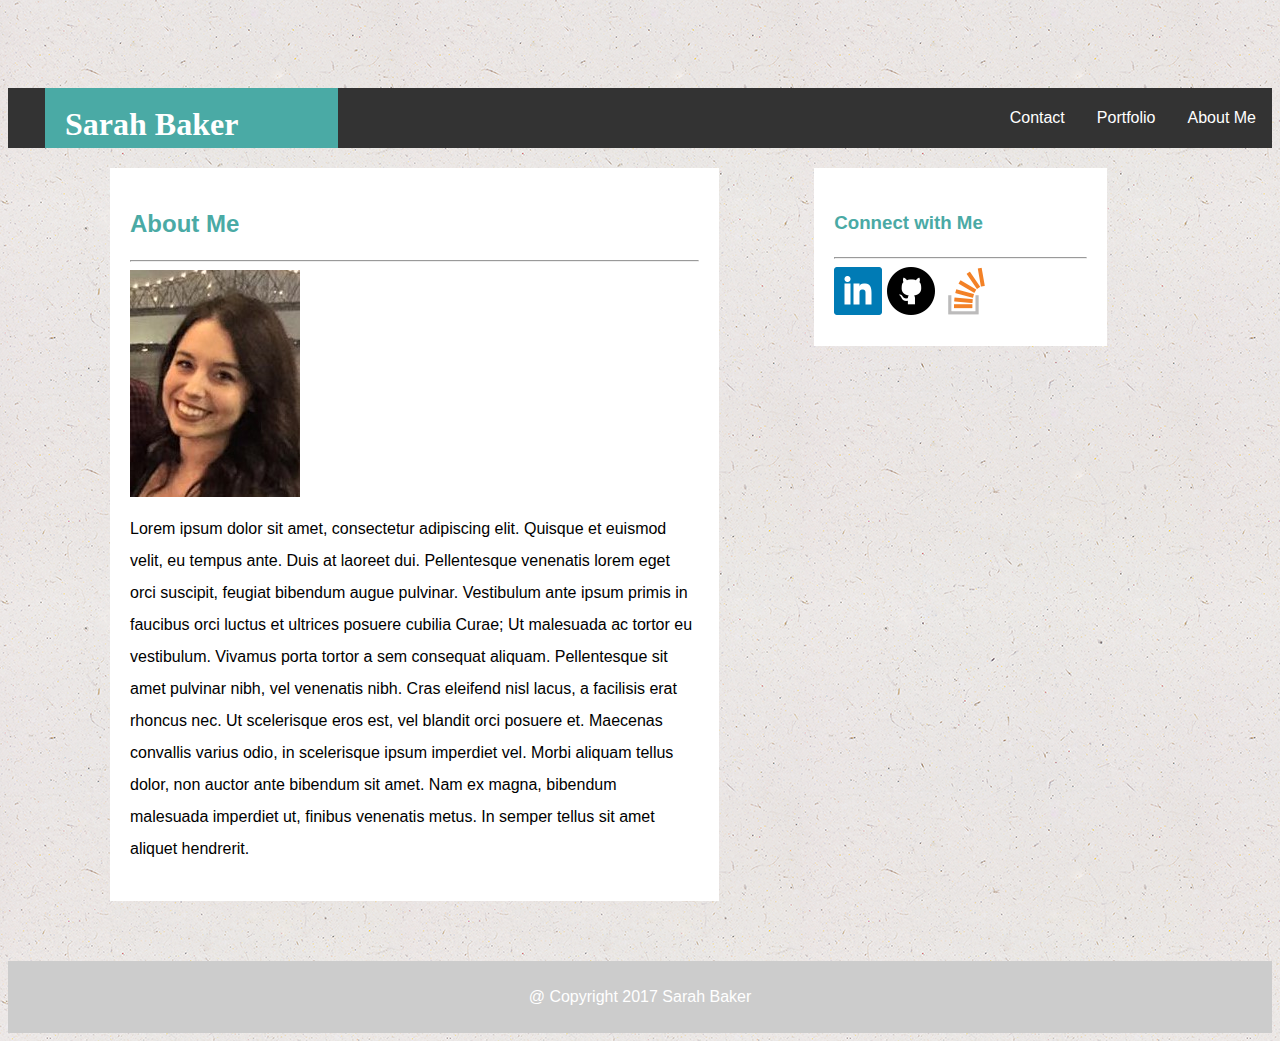
<file: index.html>
<!DOCTYPE <html>

<head>

<html lang="us">
<meta charset="UTF-8">
<title>Sarah Baker Portfolio</title>

<link rel="stylesheet" type="text/css" href="assets/css/style.css">

</head>

<body>

<body background="assets/images/background.png">

<header id="index">

	<h1>Sarah Baker</h1>

	<ul>
		<li><a href="index.html" target="_blank">About Me</a></li>
		<li><a href="portfolio.html" target="_blank">Portfolio</a></li>
		<li><a href="contact.html" target="_blank">Contact</a></li>
	</ul>

</header>

<section id="AboutMe">
	<h2>About Me</h2>
	<hr>
	
	<img src="assets/images/sarah2.jpg" alt="Sarah Baker">
	<p>Lorem ipsum dolor sit amet, consectetur adipiscing elit. Quisque et euismod velit, eu tempus ante. Duis at laoreet dui. Pellentesque venenatis lorem eget orci suscipit, feugiat bibendum augue pulvinar. Vestibulum ante ipsum primis in faucibus orci luctus et ultrices posuere cubilia Curae; Ut malesuada ac tortor eu vestibulum. Vivamus porta tortor a sem consequat aliquam. Pellentesque sit amet pulvinar nibh, vel venenatis nibh. Cras eleifend nisl lacus, a facilisis erat rhoncus nec. Ut scelerisque eros est, vel blandit orci posuere et. Maecenas convallis varius odio, in scelerisque ipsum imperdiet vel. Morbi aliquam tellus dolor, non auctor ante bibendum sit amet. Nam ex magna, bibendum malesuada imperdiet ut, finibus venenatis metus. In semper tellus sit amet aliquet hendrerit.</p>
</section>

<section id="Connect">
	<h3>Connect with Me</h3>
	<hr>
		<a href="https://www.linkedin.com/in/sarah-baker-5aaa6213/" target="_blank"><img src="assets/images/linkedin.png" alt="linkedin"></a>
		<a href="https://github.com/sabaker1990" target="_blank"><img src="assets/images/github.png" alt="github"></a>
		<a href="http://stackoverflow.com/users/7631647/sarah-baker" target="_blank"><img src="assets/images/stackoverflow.png" alt="stack overflow"></a>
</section>	

<footer>@ Copyright 2017 Sarah Baker</footer>
</body>

</html>
</file>
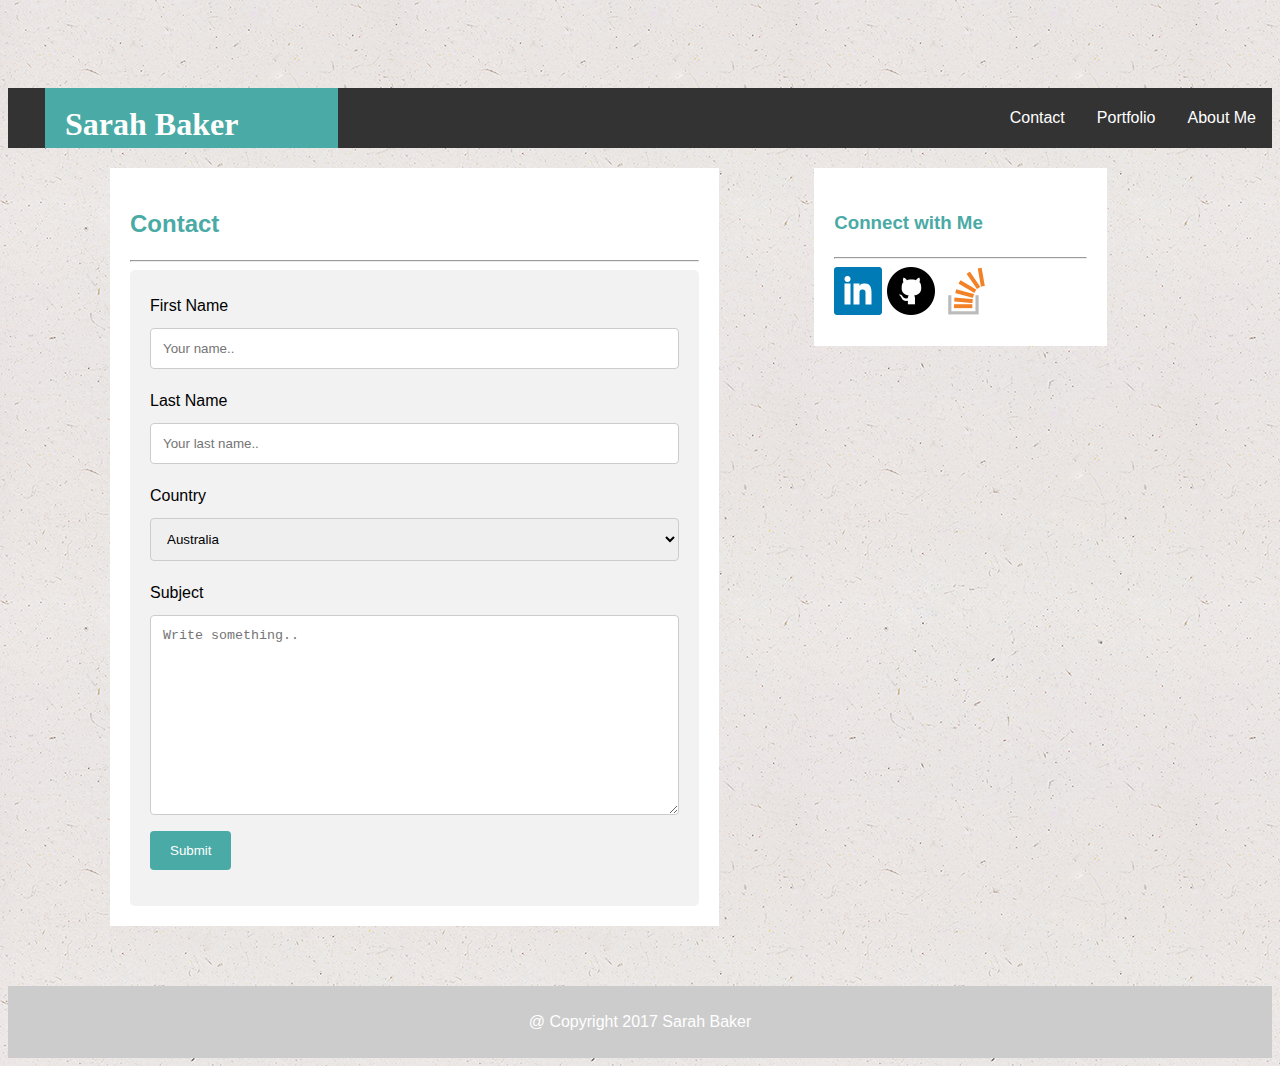
<file: contact.html>
<!DOCTYPE <html>

<head>

<html lang="us">
<meta charset="UTF-8">
<title>Sarah Baker Portfolio</title>

<link rel="stylesheet" type="text/css" href="assets/css/style.css">

</head>

<body>

<body background="assets/images/background.png">

<header id="index">

	<h1>Sarah Baker</h1>

	<ul>
		<li><a href="index.html" target="_blank">About Me</a></li>
		<li><a href="portfolio.html" target="_blank">Portfolio</a></li>
		<li><a href="contact.html" target="_blank">Contact</a></li>
	</ul>

</header>

<section id="Contact">
	<h2>Contact</h2>
	<hr>
	<div class="container">
  <form action="/action_page.php">

    <label for="fname">First Name</label>
    <input type="text" id="fname" name="firstname" placeholder="Your name..">

    <label for="lname">Last Name</label>
    <input type="text" id="lname" name="lastname" placeholder="Your last name..">

    <label for="country">Country</label>
    <select id="country" name="country">
      <option value="australia">Australia</option>
      <option value="canada">Canada</option>
      <option value="usa">USA</option>
    </select>

    <label for="subject">Subject</label>
    <textarea id="subject" name="subject" placeholder="Write something.." style="height:200px"></textarea>

    <input type="submit" value="Submit">

  </form>
</div>

</section>

<section id="Connect">
	<h3>Connect with Me</h3>
	<hr>
		<a href="https://www.linkedin.com/in/sarah-baker-5aaa6213/" target="_blank"><img src="assets/images/linkedin.png" alt="linkedin"></a>
		<a href="https://github.com/sabaker1990" target="_blank"><img src="assets/images/github.png" alt="github"></a>
		<a href="http://stackoverflow.com/users/7631647/sarah-baker" target="_blank"><img src="assets/images/stackoverflow.png" alt="stack overflow"></a>
</section>	

<footer>@ Copyright 2017 Sarah Baker</footer>
</body>

</html>
</file>
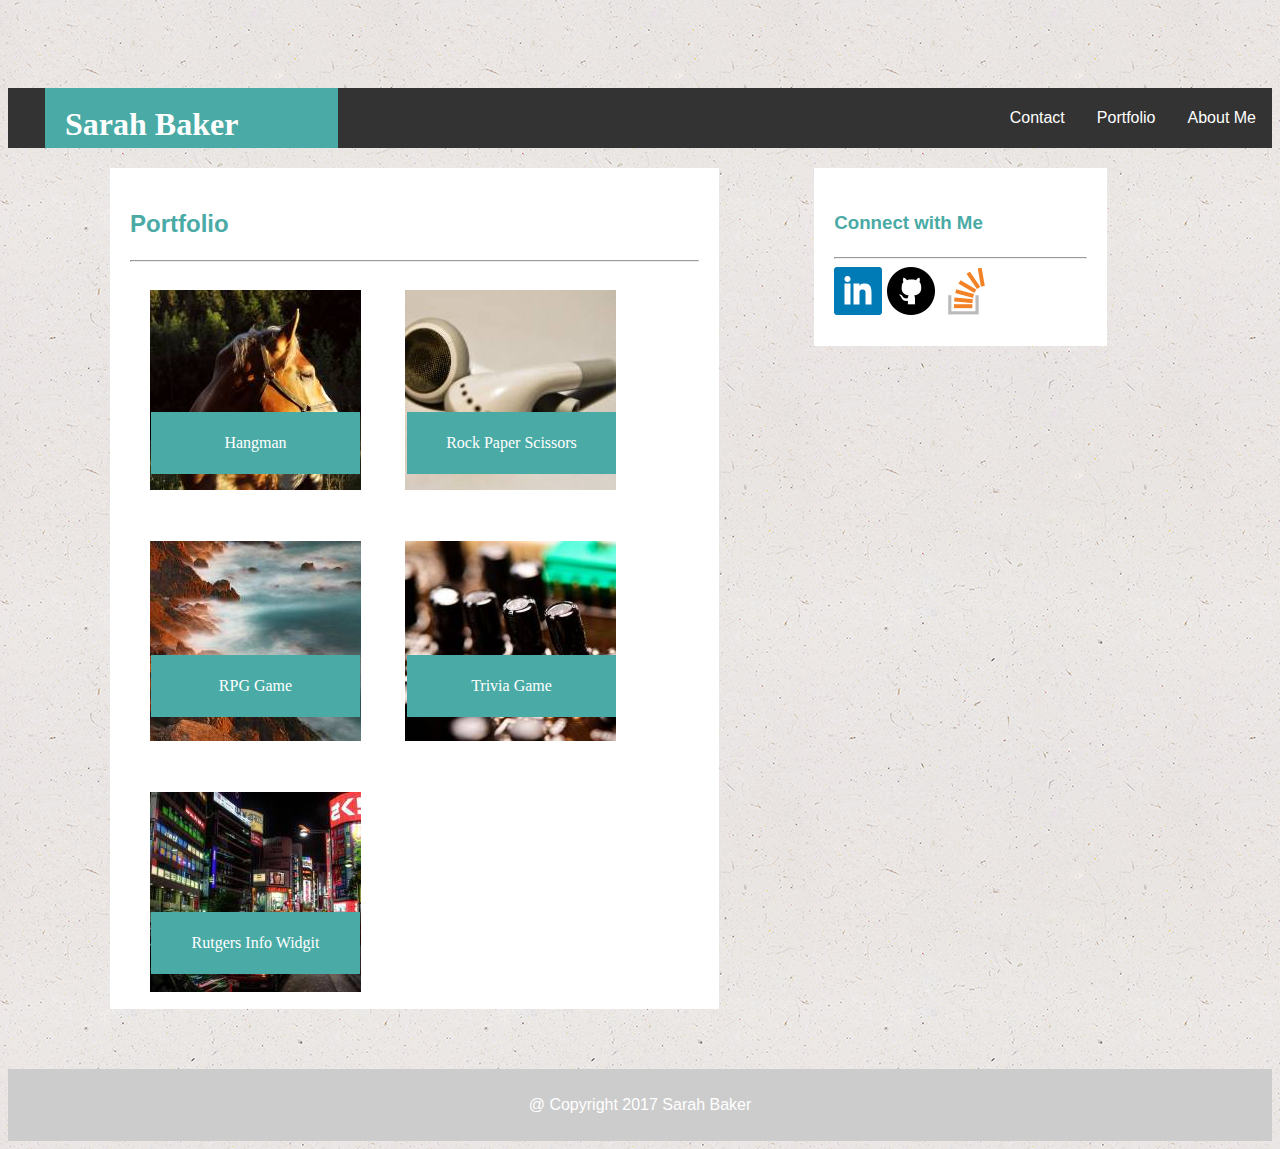
<file: portfolio.html>
<!DOCTYPE <html>

<head>

<html lang="us">
<meta charset="UTF-8">
<title>Sarah Baker Portfolio</title>

<link rel="stylesheet" type="text/css" href="assets/css/style.css">

</head>

<body>

<body background="assets/images/background.png">

<header id="index">

	<h1>Sarah Baker</h1>

	<ul>
		<li><a href="index.html" target="_blank">About Me</a></li>
		<li><a href="portfolio.html" target="_blank">Portfolio</a></li>
		<li><a href="contact.html" target="_blank">Contact</a></li>
	</ul>

</header>

<section id="Portfolio">
	<h2>Portfolio</h2>
	<hr>

		<a href="#" target="_blank"><img class="Pics" src="assets/images/hangman.jpg" alt="hangman"></a>
			
		<a href="#" target="_blank"><img class="Pics" src="assets/images/rpggame.jpg" alt="rpggame"></a>
			
		<a href="#" target="_blank"><img class="Pics" src="assets/images/rutger.jpg" alt="rutger"></a>
			
		<a href="#" target="_blank"><img class="Pics" src="assets/images/rockpaperscissors.jpg" alt="rockpaperscissors"></a>
			
		<a href="#" target="_blank"><img class="Pics" src="assets/images/triviagame.jpg" alt="triviagame"></a>

	<div class="lab lab1">Hangman</div>
	<div class="lab lab2">RPG Game</div>
	<div class="lab lab3">Rutgers Info Widgit</div>
	<div class="lab lab4">Rock Paper Scissors</div>
	<div class="lab lab5">Trivia Game</div>
</section>

<section id="Connect">
	<h3>Connect with Me</h3>
	<hr>
		<a href="https://www.linkedin.com/in/sarah-baker-5aaa6213/" target="_blank"><img src="assets/images/linkedin.png" alt="linkedin"></a>
		<a href="https://github.com/sabaker1990" target="_blank"><img src="assets/images/github.png" alt="github"></a>
		<a href="http://stackoverflow.com/users/7631647/sarah-baker" target="_blank"><img src="assets/images/stackoverflow.png" alt="stack overflow"></a>
</section>	

<footer>@ Copyright 2017 Sarah Baker</footer>
</body>

</html>
</file>
<file: assets/css/style.css>
body {
	font-size: 16px;
	line-height: 32px;
	color: #333;
	font-family: 'Arial', 'Helvetica Neue', Helvetica, sans-serif;
}
h1 {
	font-family: 'Georgia', Times, Times New Roman, serif;
	background: #4aaaa5;
	padding: 20px;
	margin-bottom: 20px;
	color: white;
	width: 20%;
	position: relative;
	top: 80px;
	right: -37px;
	height: 20px;
}

h2 {
	color: #4aaaa5;
}
section {
	padding: 20px;
	background: #ccc;
	margin-bottom: 20px;
}
ul {
	list-style-type: none;
	margin: 0;
	padding: 0;
	overflow: hidden;
	background-color: #333;
}

li {
	float: right;
	border-right: 1px solid: #bbb;
}

li a {
	display: block;
	color: white;
	text-align: center;
	padding: 14px 16px;
	text-decoration: none;
}

li a: hover {
	background-color: #111;
}

#AboutMe {
	margin: 20px 50px 60px 102px;
	float: left;
	width: 45%;
	background: white;
	color: black;
	border-style: none;

}
#Connect {
	margin: 20px 165px 60px 30px;
	width: 20%;
	background: white;
	color: #4aaaa5;
	border-style: none;
	float: right;
}

#Portfolio {
	margin: 20px 50px 60px 102px;
	float: left;
	width: 45%;
	height: 801px;
	background: white;
	color: black;
	border-style: none;	
}
.Pics {
	margin: 20px;
	position: relative;
}

.lab {
	background-color: #4aaaa5;
	font-family: 'Georgia', Times, Times New Roman, serif;
	color: white;
	width: 179px;
	padding: 15px;
	text-align: center;
	position: relative;
	top: -66px;
}

.lab1 {
	position: relative;
	top: -600px;
	right: -21px;
}

.lab2 {
	position: relative;
	top: -419px;
	right: -21px;
}

.lab3 {
	position: relative;
	top: -224px;
	right: -21px;

}

.lab4 {
	position: relative;
	top: -786px;
	right: -277px

}

.lab5 {
	position: relative;
	top: -605px;
	right: -277px;

}
#Contact {
	margin: 20px 50px 60px 102px;
	float: left;
	width: 45%;
	background: white;
	color: black;
	border-style: none;	
}
/* Style inputs with type="text", select elements and textareas */
input[type=text], select, textarea {
    width: 100%; /* Full width */
    padding: 12px; /* Some padding */  
    border: 1px solid #ccc; /* Gray border */
    border-radius: 4px; /* Rounded borders */
    box-sizing: border-box; /* Make sure that padding and width stays in place */
    margin-top: 6px; /* Add a top margin */
    margin-bottom: 16px; /* Bottom margin */
    resize: vertical /* Allow the user to vertically resize the textarea (not horizontally) */
}

/* Style the submit button with a specific background color etc */
input[type=submit] {
    background-color: #4aaaa5;
    color: white;
    padding: 12px 20px;
    border: none;
    border-radius: 4px;
    cursor: pointer;
}

/* When moving the mouse over the submit button, add a darker green color */
input[type=submit]:hover {
    background-color: #4aaaa5;
}

/* Add a background color and some padding around the form */
.container {
    border-radius: 5px;
    background-color: #f2f2f2;
    padding: 20px;
 }

footer {
	background: #ccc;
	padding: 20px;
	clear: both;
	color: white;
	text-align: center;
}

@media only screen and (max-width: 980px) {
  .container {
    max-width: 768px;

    /* Box-model */
    padding: 0 20px;
  }

  main.container {
    padding-top: 130px;
  }

  #Connect, #AboutMe, #Portfolio {
    max-width: 420px;
  }

  .work {
    width: 100%;
  }

  .auth-image {
    width: 100%;
    margin-bottom: 20px;
  }
}

@media only screen and (max-width: 768px) {
  #Connect, #AboutMe, #Portfolio
  #index {
    max-width: 100%;
  }

  main {
    overflow: auto;
  }

  .work {
    /* Box-model */
    width: 47%;

    /* Positioning */
    margin-bottom: 10px;
  }

  .work:nth-child(even) {
    margin-right: 0;
  }

  .work:nth-child(odd) {
    float: right;
  }

  .auth-image {
    width: 50%;
  }

  #index {
    margin-bottom: 40px;
  }
}

@media only screen and (max-width: 640px) {
  #masthead {
    /* Positioning */
    position: static;
    margin-bottom: 20px;
  }

  header .container {
    padding: 0;
  }

  main.container {
    padding-top: 0;
  }


  }

  nav {

    width: 100%;
    margin: 15px 0;
    text-align: center;
  }

  nav a {
    width: 30%;
    padding-left: 0;
    margin-left: 0;
  }
</file>
